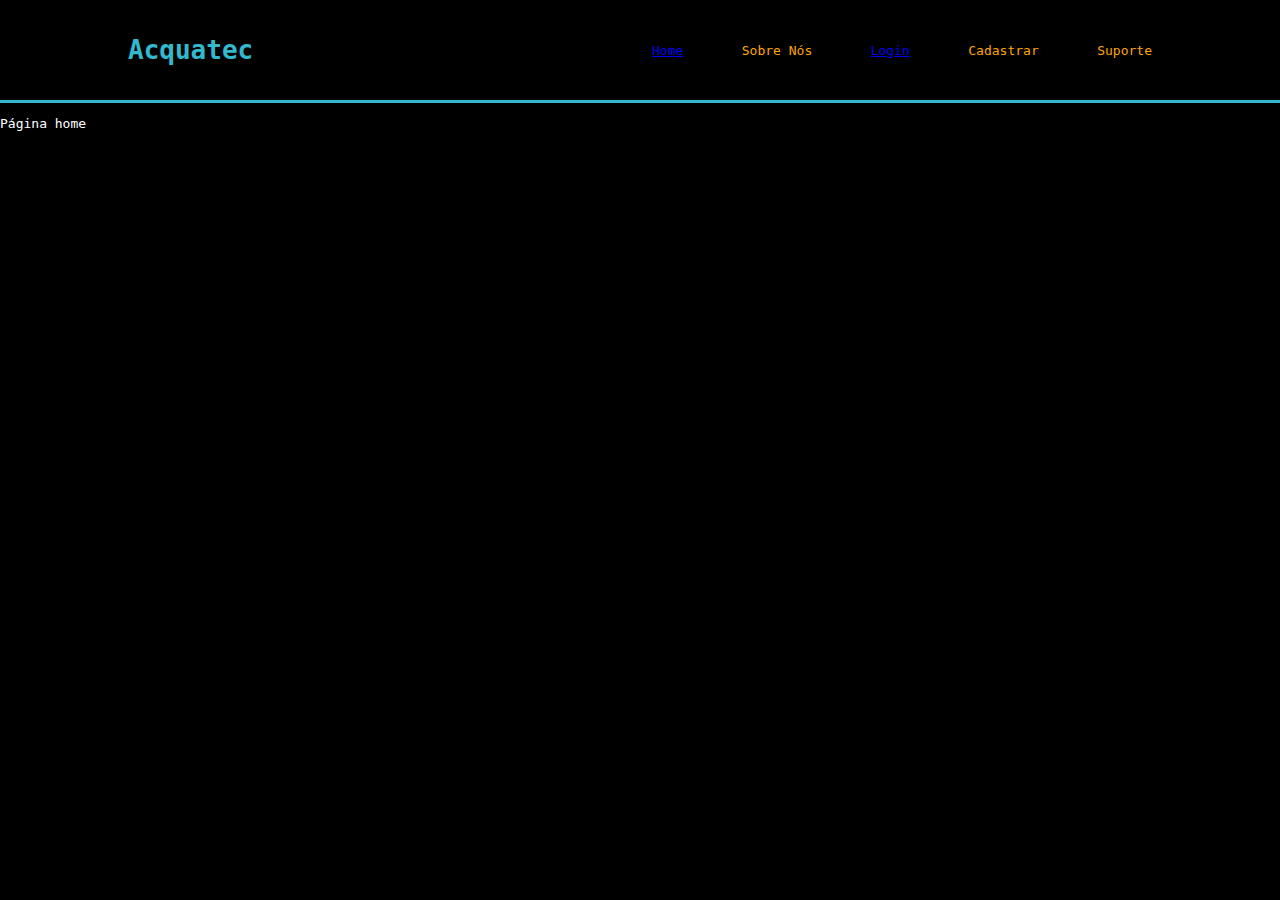
<file: index.html>
<!DOCTYPE html>
<html lang="en">

<head>
    <meta charset="UTF-8">
    <meta http-equiv="X-UA-Compatible" content="IE=edge">
    <meta name="viewport" content="width=device-width, initial-scale=1.0">
    <title>AcquaTec - Home</title>

<link rel="stylesheet" href="estilos.css">
</head>

<body>
  
<div class="header">
    
    <div class="container">
    
          <h1 class="titulo">Acquatec</h1>

             <ul class="navbar">
       <li><a href="index.html">Home</a></li>
       <li>Sobre Nós</li>
       <li>
           <a href="login.html">Login</a>
        </li>
       <li>Cadastrar</li>
       <li>Suporte</li>

          </ul>

    </div>

</div>

<p>Página home</p>

</body>

</html>
</file>
<file: estilos.css>
body {

    background-color: black;
    margin: 0px;
    font-family: monospace;

}

.header {
   
   width: 100%;
   height: 100px;
   border-bottom: 3px #32b9cd solid;
   align-items: center;

}

.titulo {

    margin: 0px;
    color: #32b9cd;

}

.container {

    width: 80%;
    margin: auto;
    display: flex;

}

.header .container {

    height: 100%;
    justify-content: space-between;
    align-items: center;

}

.navbar {

    width: 500px;
    list-style: none;
    align-items: center;
    justify-content: space-between;
    color: orange;
    display: flex;
    padding: 0px;

}

p {

    color: white;
}

/*começo do banner*/

.banner {

    height: 500px;
    background-image: url("Aula_HTML_CSS/imgs/bg-jelly-fish-para-home.png");
    background-size: cover;

}

.banner .card {

background-color: aliceblue;
height: 450px;
width: 400px;
display: flex;
flex-direction: column;
text-align: center;
justify-content: center;
align-items: center;
margin: auto;
margin-top: 20px;

}


.btn {

    font-family: monospace;
    margin-top: 10px;
    border: 0;
    font-weight: 600;
    background-color: #e75459;
    color: white;
    font-size: 18px;
    border-radius: 4px;
    padding: 10px 15px;

}

input {

    height: 30px;
    border: 2px solid pink;
    border-radius: 4px;

}

.banner .card {

     color: #e75459;

}
</file>
